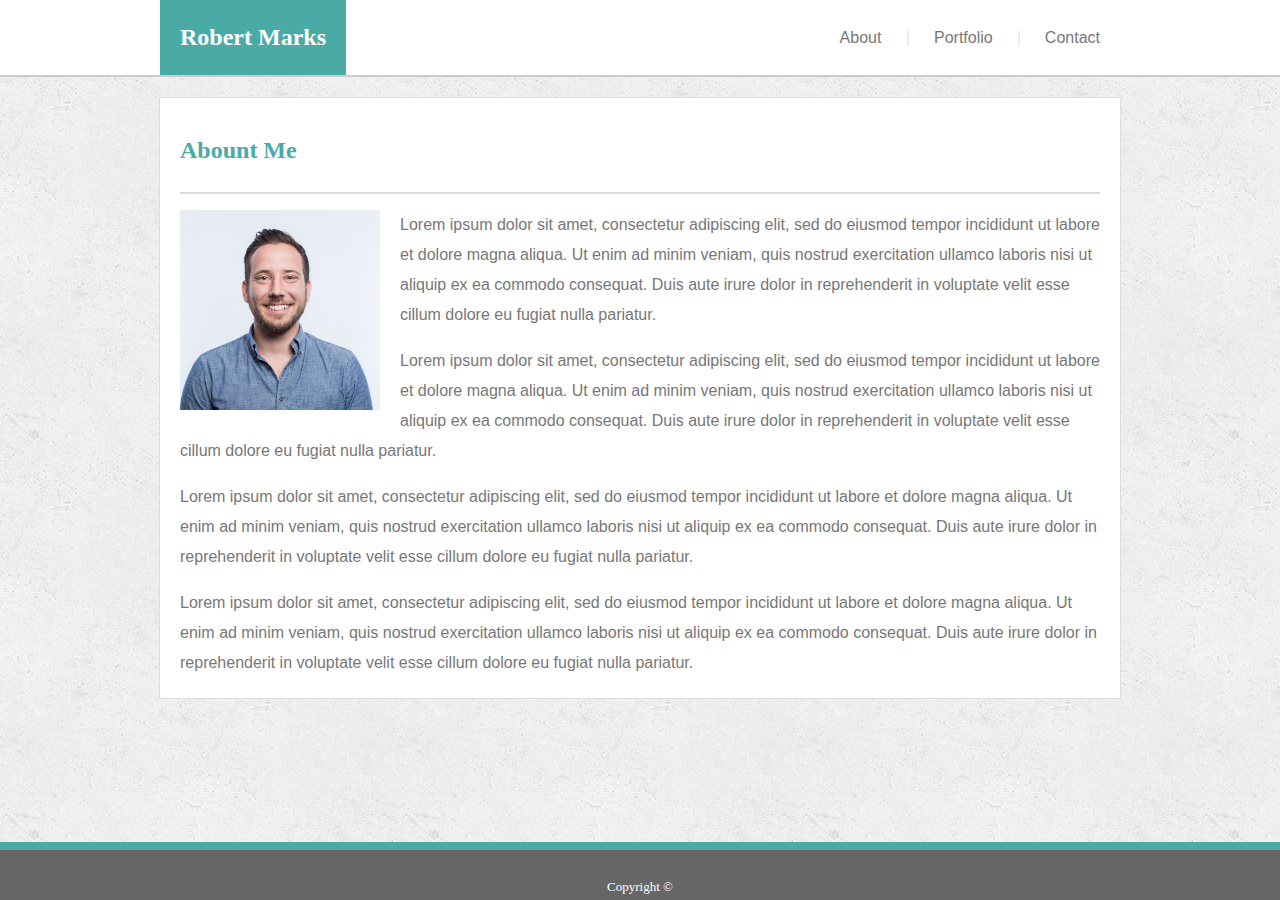
<file: index.html>
<!DOCTYPE html>
<html lang="en">
    <head>
        <meta charset="UTF-8" />
        <meta name="viewport" content="width=device-width, initial-scale=1.0" />
        <link rel="stylesheet" href="assets/css/reset.css" type="text/css" />
        <link rel="stylesheet" href="assets/css/style.css" type="text/css" />
        <link
            href="http://fonts.googleapis.com/css?family=Roboto"
            rel="stylesheet"
            type="text/css"
        />

        <title>Robert Marks</title>
    </head>
    <body>
        <!-- Nav Bar -->
        <header class="nav-container">
            <nav class="nav">
                <div class="nav-logo">
                    <a class="nav-logo-link" href="index.html" target=""
                        >Robert Marks</a
                    >
                </div>
                <div class="nav-right">
                    <a class="nav-link" href="index.html" target="">About </a>
                    <span class="divider">|</span>
                    <a class="nav-link" href="portfolio.html" target=""
                        >Portfolio</a
                    >
                    <span class="divider">|</span>
                    <a class="nav-link" href="contact.html" target=""
                        >Contact</a
                    >
                </div>
            </nav>
        </header>
        <!-- About Me Section -->
        <div class="about-me-container">
            <div class="about-me">
                <h1 class="about-name">Abount Me</h1>
                <br />
                <img
                    class="about-image"
                    src="assets/images/Marks_Bobby.jpg"
                    alt=""
                />
                <p class="about-paragraph">
                    Lorem ipsum dolor sit amet, consectetur adipiscing elit, sed
                    do eiusmod tempor incididunt ut labore et dolore magna
                    aliqua. Ut enim ad minim veniam, quis nostrud exercitation
                    ullamco laboris nisi ut aliquip ex ea commodo consequat.
                    Duis aute irure dolor in reprehenderit in voluptate velit
                    esse cillum dolore eu fugiat nulla pariatur.
                </p>
                <br />
                <p class="about-paragraph">
                    Lorem ipsum dolor sit amet, consectetur adipiscing elit, sed
                    do eiusmod tempor incididunt ut labore et dolore magna
                    aliqua. Ut enim ad minim veniam, quis nostrud exercitation
                    ullamco laboris nisi ut aliquip ex ea commodo consequat.
                    Duis aute irure dolor in reprehenderit in voluptate velit
                    esse cillum dolore eu fugiat nulla pariatur.
                </p>
                <br />
                <p class="about-paragraph">
                    Lorem ipsum dolor sit amet, consectetur adipiscing elit, sed
                    do eiusmod tempor incididunt ut labore et dolore magna
                    aliqua. Ut enim ad minim veniam, quis nostrud exercitation
                    ullamco laboris nisi ut aliquip ex ea commodo consequat.
                    Duis aute irure dolor in reprehenderit in voluptate velit
                    esse cillum dolore eu fugiat nulla pariatur.
                </p>
                <br />
                <p class="about-paragraph">
                    Lorem ipsum dolor sit amet, consectetur adipiscing elit, sed
                    do eiusmod tempor incididunt ut labore et dolore magna
                    aliqua. Ut enim ad minim veniam, quis nostrud exercitation
                    ullamco laboris nisi ut aliquip ex ea commodo consequat.
                    Duis aute irure dolor in reprehenderit in voluptate velit
                    esse cillum dolore eu fugiat nulla pariatur.
                </p>
            </div>
        </div>
        <!-- Footer -->
        <div class="footer">
            <p class="copy">Copyright &copy</p>
        </div>
    </body>
</html>
</file>
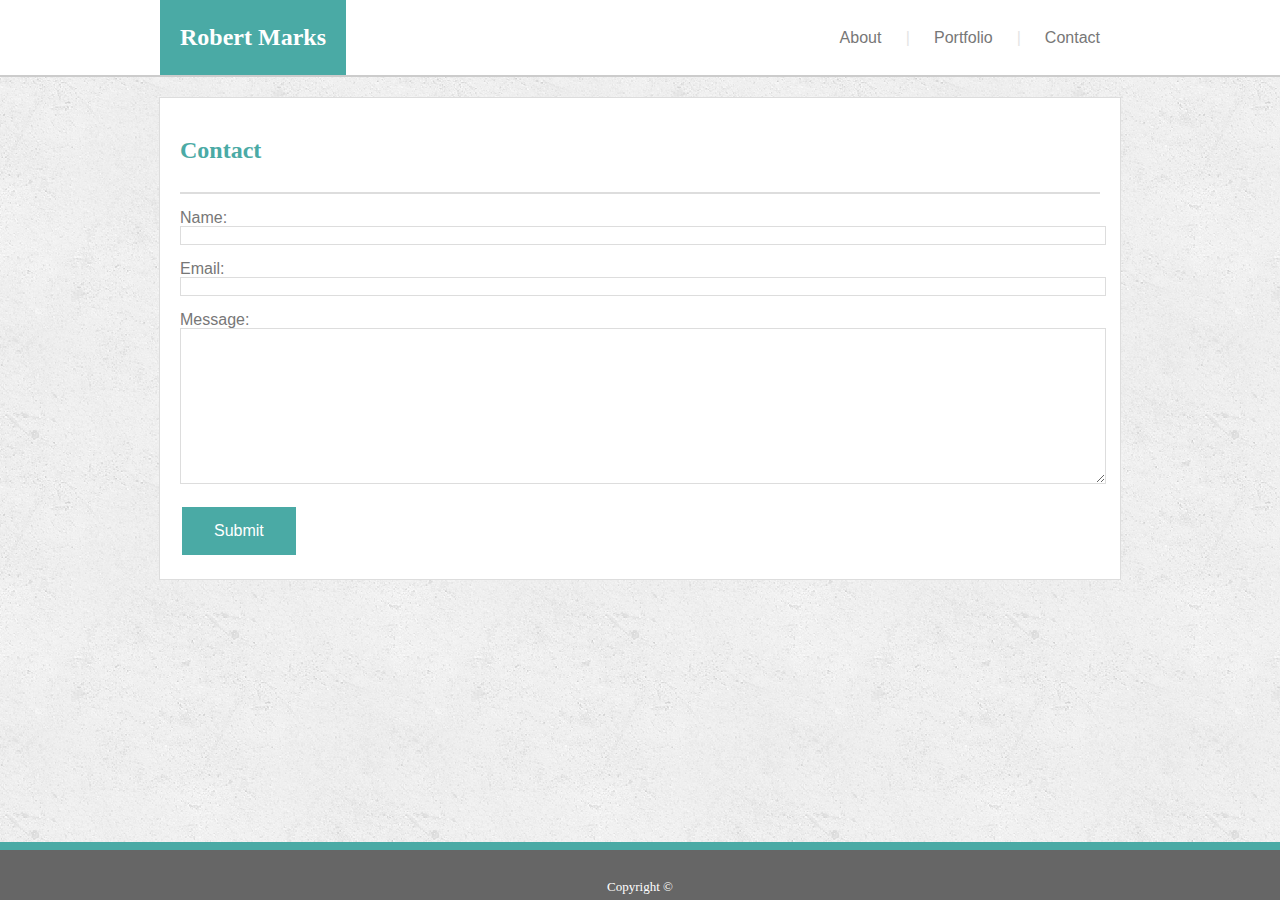
<file: contact.html>
<!DOCTYPE html>
<html lang="en">
    <head>
        <meta charset="UTF-8" />
        <meta name="viewport" content="width=device-width, initial-scale=1.0" />
        <link rel="stylesheet" href="assets/css/reset.css" type="text/css" />
        <link rel="stylesheet" href="assets/css/style.css" type="text/css" />

        <title>Robert Marks</title>
    </head>
    <body>
        <!-- Nav Bar -->
        <header class="nav-container">
            <nav class="nav">
                <div class="nav-logo">
                    <a class="nav-logo-link" href="index.html" target=""
                        >Robert Marks</a
                    >
                </div>
                <div class="nav-right">
                    <a class="nav-link" href="index.html" target="">About </a>
                    <span class="divider">|</span>
                    <a class="nav-link" href="portfolio.html" target=""
                        >Portfolio</a
                    >
                    <span class="divider">|</span>
                    <a class="nav-link" href="contact.html" target=""
                        >Contact</a
                    >
                </div>
            </nav>
        </header>
        <!-- About Me Section -->
        <div class="about-me-container">
            <div class="about-me">
                <h1 class="about-name">Contact</h1>
                <br />
                <form class="form">
                    <label class="form-name-label" for="name">Name:</label
                    ><br />
                    <input
                        class="form-name-area"
                        type="text"
                        id="name"
                        name="form-name"
                    /><br /><br />

                    <label class="form-email-label" for="email">Email:</label
                    ><br />
                    <input
                        class="form-email-area"
                        type="email"
                        id="email"
                        name="form-email"
                    /><br /><br />

                    <label class="form-message-label" for="message"
                        >Message:</label
                    ><br />
                    <textarea
                        class="form-message-area"
                        name="message"
                        rows="10"
                        cols="30"
                    ></textarea
                    ><br /><br />
                    <input
                        class="form-button"
                        type="button"
                        class="button"
                        value="Submit"
                    />
                </form>
            </div>
        </div>
        <!-- Footer -->
        <div class="footer">
            <p class="copy">Copyright &copy</p>
        </div>
    </body>
</html>
</file>
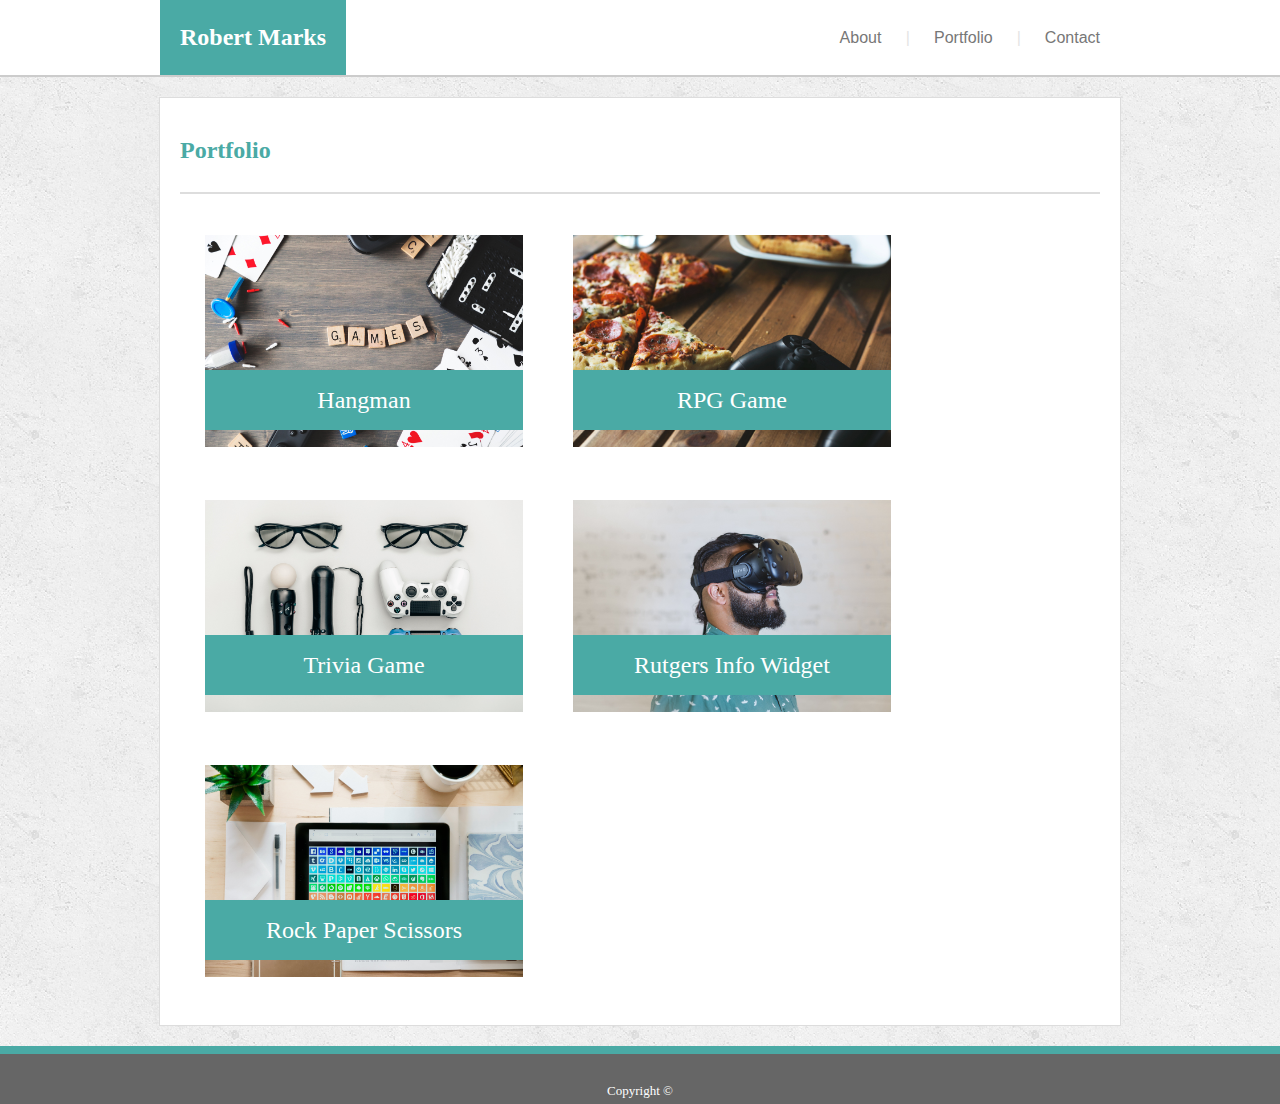
<file: portfolio.html>
<!DOCTYPE html>
<html lang="en">
    <head>
        <meta charset="UTF-8" />
        <meta name="viewport" content="width=device-width, initial-scale=1.0" />
        <link rel="stylesheet" href="assets/css/reset.css" type="text/css" />
        <link rel="stylesheet" href="assets/css/style.css" type="text/css" />

        <title>Robert Marks</title>
    </head>
    <body>
        <!-- Nav Bar -->
        <header class="nav-container">
            <nav class="nav">
                <div class="nav-logo">
                    <a class="nav-logo-link" href="index.html" target=""
                        >Robert Marks</a
                    >
                </div>
                <div class="nav-right">
                    <a class="nav-link" href="index.html" target="">About </a>
                    <span class="divider">|</span>
                    <a class="nav-link" href="portfolio.html" target=""
                        >Portfolio</a
                    >
                    <span class="divider">|</span>
                    <a class="nav-link" href="contact.html" target=""
                        >Contact</a
                    >
                </div>
            </nav>
        </header>
        <!-- About Me Section -->
        <div class="about-me-container">
            <div class="about-me">
                <h1 class="about-name">Portfolio</h1>
                <br />
                <div class="images">
                    <div class="image-container">
                        <img
                            class="portfolio-images"
                            src="assets/images/game-night.jpg"
                            alt=""
                        />
                        <a href=""
                            ><div class="banner"><span>Hangman</span></div></a
                        >
                    </div>
                    <div class="image-container">
                        <img
                            class="portfolio-images"
                            src="assets/images/games-and-pizza.jpg"
                            alt=""
                        />
                        <a href=""
                            ><div class="banner"><span>RPG Game</span></div></a
                        >
                    </div>
                    <div class="image-container">
                        <img
                            class="portfolio-images"
                            src="assets/images/videogame-knoll.jpg"
                            alt=""
                        />
                        <a href=""
                            ><div class="banner">
                                <span>Trivia Game</span>
                            </div></a
                        >
                    </div>

                    <div class="image-container">
                        <img
                            class="portfolio-images"
                            src="assets/images/virtual-reality-goggles.jpg"
                            alt=""
                        />
                        <a href=""
                            ><div class="banner">
                                <span>Rutgers Info Widget</span>
                            </div></a
                        >
                    </div>

                    <div class="image-container">
                        <img
                            class="portfolio-images"
                            src="assets/images/stay-connected-flatlay.jpg"
                            alt=""
                        />
                        <a href=""
                            ><div class="banner">
                                <span>Rock Paper Scissors</span>
                            </div></a
                        >
                    </div>
                </div>
            </div>
        </div>
        <!-- Footer -->
        <div class="footer">
            <p class="copy">Copyright &copy</p>
        </div>
    </body>
</html>
</file>
<file: assets/css/style.css>
.nav-container {
    text-align: center;
    background-color: #ffffff;
    height: 75px;
    border-bottom: 2px solid #cccccc;

}

.nav {
    background-color: #ffffff;
    max-width: 960px;
    width: 100%;
    height: 100%;
    display: inline-block;
}

.nav-logo {
    float: left;
    background-color: #4aaaa5;
    height: 100%;
    margin: auto;
}

.nav-logo-link {
    color: #ffffff;
    font-size: x-large;
    font-weight: bold;
    line-height: 75px;
    padding: 0 20px;
    text-decoration: none;
    font-family: 'Georgia', Times, Times New Roman, serif;
}

.nav-right {
    background-color: #ffffff;
    float: right;
    height: 100%;
    margin: auto;
}

.divider {
    color: #777777;
    opacity: 20%;
    font-family: 'Arial', 'Helvetica Neue', Helvetica, sans-serif;
}

.nav-link {
    color: #777777;
    box-sizing:border-box;
    height: 100%;
    width: 100%;
    line-height:75px;
    padding: 0 20px;
    text-decoration: none;
    font-family: 'Arial', 'Helvetica Neue', Helvetica, sans-serif;
}

.about-me-container {
    background-image: url("../images/concrete_seamless.png");
    top: 77px; /* Header Height */
    width: 100%;
    text-align: center;
    min-height: calc(100vh - 135px);
}

.about-me {
    text-align: left;
    background-color: #ffffff;
    max-width: 920px;
    width: 100%;
    margin: 20px auto;
    padding: 20px;
    display: inline-block;
    border: 1px solid #dddddd ;
}

.about-name {
    font-family: 'Georgia', Times, Times New Roman, serif;
    font-size: x-large;
    color: #4aaaa5;
    font-weight: bold;
    padding-top: 20px;
    padding-bottom: 30px;
    border-bottom: 2px solid #dddddd;
}

.about-image {
    height: 200px;
    width: 200px;
    float: left;
    padding-right: 20px;
}

.about-paragraph {
    font-family: 'Arial', 'Helvetica Neue', Helvetica, sans-serif;
    color: #777777;
    line-height: 30px;

}


.footer {
    background-color: #666666;
    color: #ffffff;
    font-size: small;
    text-align: center;
    bottom: 0;
    width: 100%;
    height: 50px;
    border-top: solid #4aaaa5 8px;
}

.form {
    font-family: 'Arial', 'Helvetica Neue', Helvetica, sans-serif;
    color: #777777;
}

.form-name-area {
    width: 100%;
    border-color: #dddddd;
    border-style: solid;
    border-width: thin;
}

.form-email-area {
    width: 100%;
    border-color: #dddddd;
    border-style: solid;
    border-width: thin;
}

.form-message-area {
    width: 100%;
    border-color: #dddddd;
    border-style: solid;
    border-width: thin;
}

.form-button {
    background-color:#4aaaa5;
    border: none;
    color: white;
    padding: 15px 32px;
    font-size: 16px;
    margin: 4px 2px;
}

.image-container {
    margin: 25px;
    position: relative;
}

.images {
    display: grid;
    grid-template-columns: 1fr 1fr;
    max-width: 80%;
}

.portfolio-images {
    width: 100%;

}
.banner {
    font-family: 'Georgia', Times, Times New Roman, serif;
    font-size: x-large;
    position: absolute;
    color: #ffffff;
    background-color: #4aaaa5;
    bottom: 20px;
    height: 60px;
    text-align: center;
    line-height: 60px;
    width: 100%;
}

.copy {
    padding-top: 30px;

}
</file>
